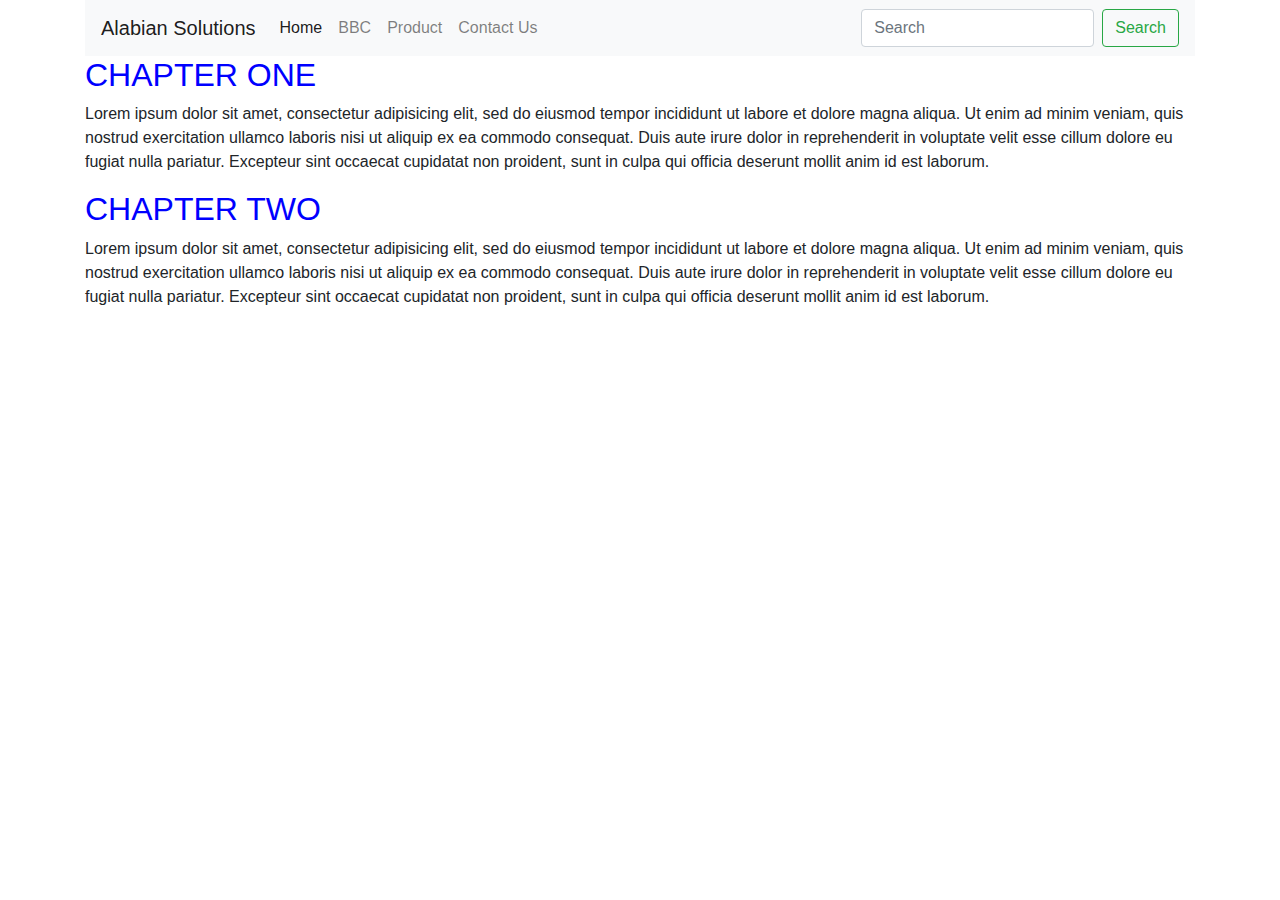
<file: index.html>
<!DOCTYPE html>
<html>
<head>
	<title>For GIT Class</title>
	<link rel="stylesheet" href="https://stackpath.bootstrapcdn.com/bootstrap/4.3.1/css/bootstrap.min.css" integrity="sha384-ggOyR0iXCbMQv3Xipma34MD+dH/1fQ784/j6cY/iJTQUOhcWr7x9JvoRxT2MZw1T" crossorigin="anonymous">
	<link rel="stylesheet" type="text/css" href="styles.css">
</head>
<body>
	<div class="container">

	<nav class="navbar navbar-expand-lg navbar-light bg-light">
  <a class="navbar-brand" href="#">Alabian Solutions</a>
  <button class="navbar-toggler" type="button" data-toggle="collapse" data-target="#navbarSupportedContent" aria-controls="navbarSupportedContent" aria-expanded="false" aria-label="Toggle navigation">
    <span class="navbar-toggler-icon"></span>
  </button>

  <div class="collapse navbar-collapse" id="navbarSupportedContent">
    <ul class="navbar-nav mr-auto">
      <li class="nav-item active">
        <a class="nav-link" href="index.html">Home <span class="sr-only">(current)</span></a>
      </li>
      <li class="nav-item">
        <a class="nav-link" href="https://bbc.com">BBC</a>
      </li>
       <li class="nav-item">
        <a class="nav-link" href="product.html">Product</a>
      </li>
      <li class="nav-item">
        <a class="nav-link" href="contactus.html">Contact Us</a>
      </li>
    </ul>
    <form class="form-inline my-2 my-lg-0">
      <input class="form-control mr-sm-2" type="search" placeholder="Search" aria-label="Search">
      <button class="btn btn-outline-success my-2 my-sm-0" type="submit">Search</button>
    </form>
  </div>
</nav>

		<h2 class="heading">Chapter One</h2>
		<p>
			Lorem ipsum dolor sit amet, consectetur adipisicing elit, sed do eiusmod
			tempor incididunt ut labore et dolore magna aliqua. Ut enim ad minim veniam,
			quis nostrud exercitation ullamco laboris nisi ut aliquip ex ea commodo
			consequat. Duis aute irure dolor in reprehenderit in voluptate velit esse
			cillum dolore eu fugiat nulla pariatur. Excepteur sint occaecat cupidatat non
			proident, sunt in culpa qui officia deserunt mollit anim id est laborum.
		</p>

		<h2 class="heading">Chapter Two</h2>
		<p>
			Lorem ipsum dolor sit amet, consectetur adipisicing elit, sed do eiusmod
			tempor incididunt ut labore et dolore magna aliqua. Ut enim ad minim veniam,
			quis nostrud exercitation ullamco laboris nisi ut aliquip ex ea commodo
			consequat. Duis aute irure dolor in reprehenderit in voluptate velit esse
			cillum dolore eu fugiat nulla pariatur. Excepteur sint occaecat cupidatat non
			proident, sunt in culpa qui officia deserunt mollit anim id est laborum.
		</p>
	</div>
	<script src="https://code.jquery.com/jquery-3.3.1.slim.min.js" integrity="sha384-q8i/X+965DzO0rT7abK41JStQIAqVgRVzpbzo5smXKp4YfRvH+8abtTE1Pi6jizo" crossorigin="anonymous"></script>
	<script src="https://cdnjs.cloudflare.com/ajax/libs/popper.js/1.14.7/umd/popper.min.js" integrity="sha384-UO2eT0CpHqdSJQ6hJty5KVphtPhzWj9WO1clHTMGa3JDZwrnQq4sF86dIHNDz0W1" crossorigin="anonymous"></script>
	<script src="https://stackpath.bootstrapcdn.com/bootstrap/4.3.1/js/bootstrap.min.js" integrity="sha384-JjSmVgyd0p3pXB1rRibZUAYoIIy6OrQ6VrjIEaFf/nJGzIxFDsf4x0xIM+B07jRM" crossorigin="anonymous"></script>
</body>
</html>
</file>
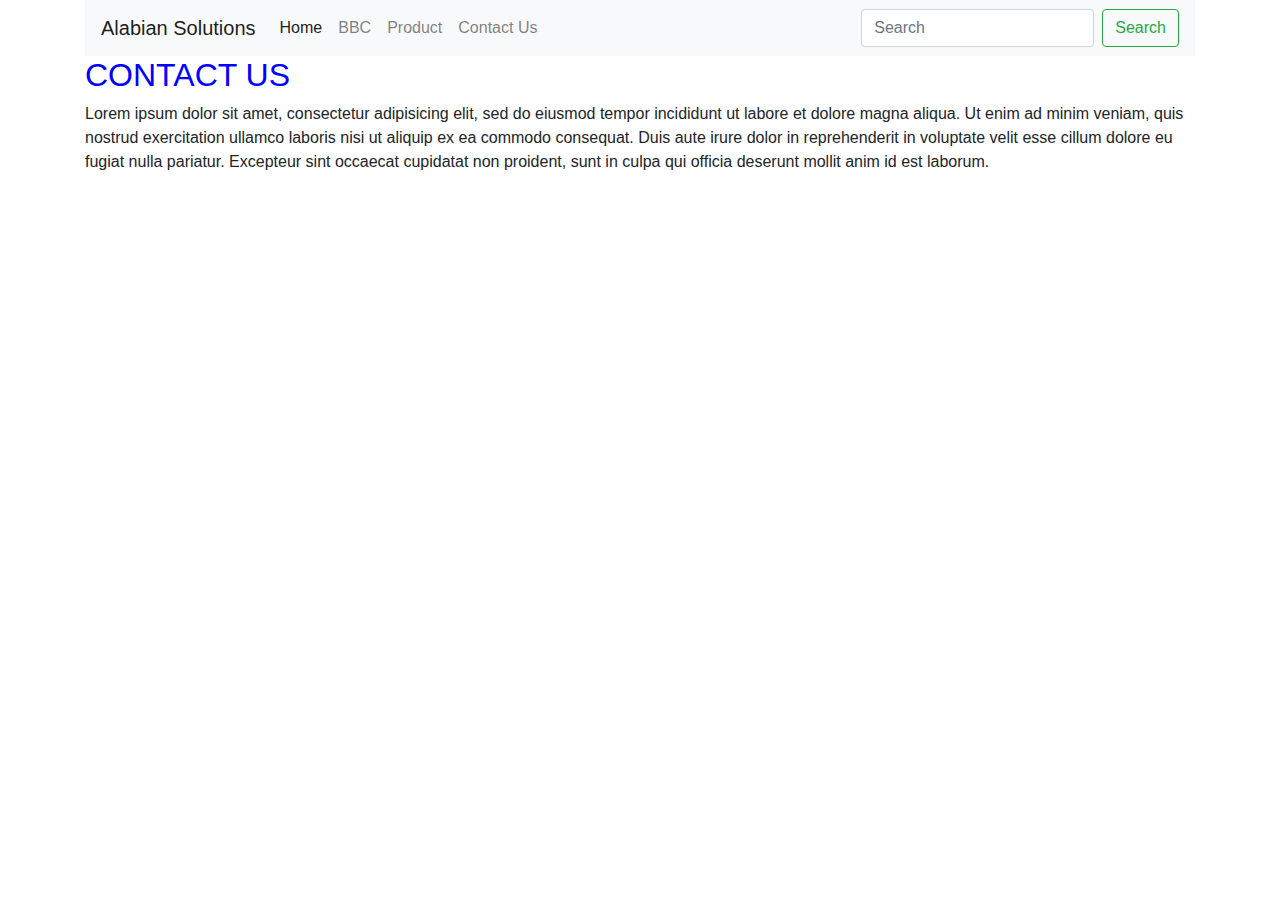
<file: contactus.html>
<!DOCTYPE html>
<html>
<head>
	<title>For GIT Class</title>
	<link rel="stylesheet" href="https://stackpath.bootstrapcdn.com/bootstrap/4.3.1/css/bootstrap.min.css" integrity="sha384-ggOyR0iXCbMQv3Xipma34MD+dH/1fQ784/j6cY/iJTQUOhcWr7x9JvoRxT2MZw1T" crossorigin="anonymous">
	<link rel="stylesheet" type="text/css" href="styles.css">
</head>
<body>
	<div class="container">

		<nav class="navbar navbar-expand-lg navbar-light bg-light">
  <a class="navbar-brand" href="#">Alabian Solutions</a>
  <button class="navbar-toggler" type="button" data-toggle="collapse" data-target="#navbarSupportedContent" aria-controls="navbarSupportedContent" aria-expanded="false" aria-label="Toggle navigation">
    <span class="navbar-toggler-icon"></span>
  </button>

  <div class="collapse navbar-collapse" id="navbarSupportedContent">
    <ul class="navbar-nav mr-auto">
      <li class="nav-item active">
        <a class="nav-link" href="index.html">Home <span class="sr-only">(current)</span></a>
      </li>
      <li class="nav-item">
        <a class="nav-link" href="https://bbc.com">BBC</a>
      </li>
       <li class="nav-item">
        <a class="nav-link" href="product.html">Product</a>
      </li>
      <li class="nav-item">
        <a class="nav-link" href="contactus.html">Contact Us</a>
      </li>
    </ul>
    <form class="form-inline my-2 my-lg-0">
      <input class="form-control mr-sm-2" type="search" placeholder="Search" aria-label="Search">
      <button class="btn btn-outline-success my-2 my-sm-0" type="submit">Search</button>
    </form>
  </div>
</nav>

		<h2 class="heading">Contact Us</h2>
		<p>
			Lorem ipsum dolor sit amet, consectetur adipisicing elit, sed do eiusmod
			tempor incididunt ut labore et dolore magna aliqua. Ut enim ad minim veniam,
			quis nostrud exercitation ullamco laboris nisi ut aliquip ex ea commodo
			consequat. Duis aute irure dolor in reprehenderit in voluptate velit esse
			cillum dolore eu fugiat nulla pariatur. Excepteur sint occaecat cupidatat non
			proident, sunt in culpa qui officia deserunt mollit anim id est laborum.
		</p>

	</div>
	<script src="https://code.jquery.com/jquery-3.3.1.slim.min.js" integrity="sha384-q8i/X+965DzO0rT7abK41JStQIAqVgRVzpbzo5smXKp4YfRvH+8abtTE1Pi6jizo" crossorigin="anonymous"></script>
	<script src="https://cdnjs.cloudflare.com/ajax/libs/popper.js/1.14.7/umd/popper.min.js" integrity="sha384-UO2eT0CpHqdSJQ6hJty5KVphtPhzWj9WO1clHTMGa3JDZwrnQq4sF86dIHNDz0W1" crossorigin="anonymous"></script>
	<script src="https://stackpath.bootstrapcdn.com/bootstrap/4.3.1/js/bootstrap.min.js" integrity="sha384-JjSmVgyd0p3pXB1rRibZUAYoIIy6OrQ6VrjIEaFf/nJGzIxFDsf4x0xIM+B07jRM" crossorigin="anonymous"></script>
</body>
</html>
</file>
<file: styles.css>
.heading{
	color: blue;
	text-transform: uppercase;
}
</file>
